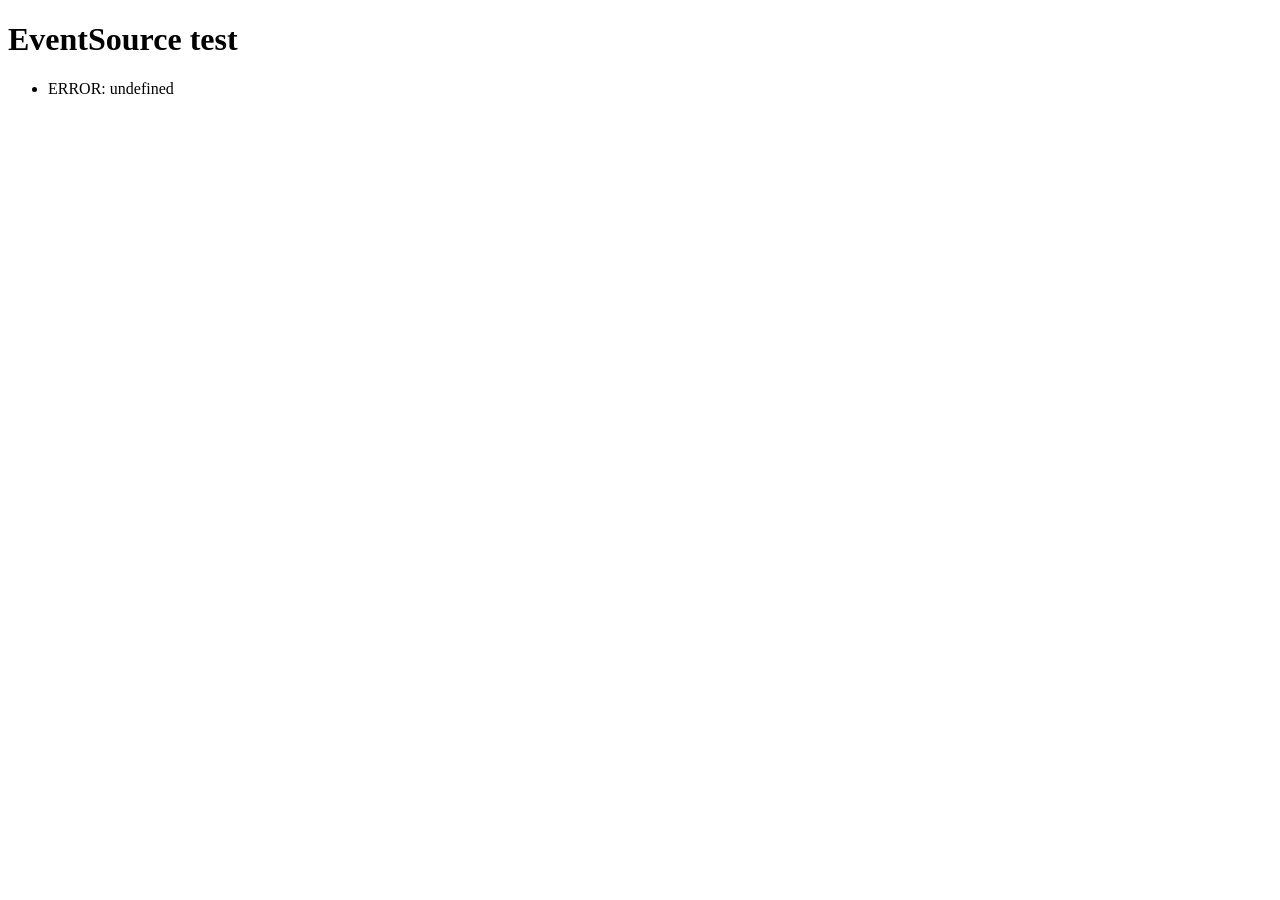
<file: node_modules/faye-websocket/examples/sse.html>
<!doctype html>
<html>
  <head>
    <meta http-equiv="Content-type" content="text/html; charset=utf-8">
    <title>EventSource test</title>
  </head>
  <body>

    <h1>EventSource test</h1>
    <ul></ul>

    <script type="text/javascript">
      var logger = document.getElementsByTagName('ul')[0],
          socket = new EventSource('/');

      var log = function(text) {
        logger.innerHTML += '<li>' + text + '</li>';
      };

      socket.onopen = function() {
        log('OPEN');
      };

      socket.onmessage = function(event) {
        log('MESSAGE: ' + event.data);
      };

      socket.addEventListener('update', function(event) {
        log('UPDATE(' + event.lastEventId + '): ' + event.data);
      });

      socket.onerror = function(event) {
        log('ERROR: ' + event.message);
      };
    </script>

  </body>
</html>
</file>
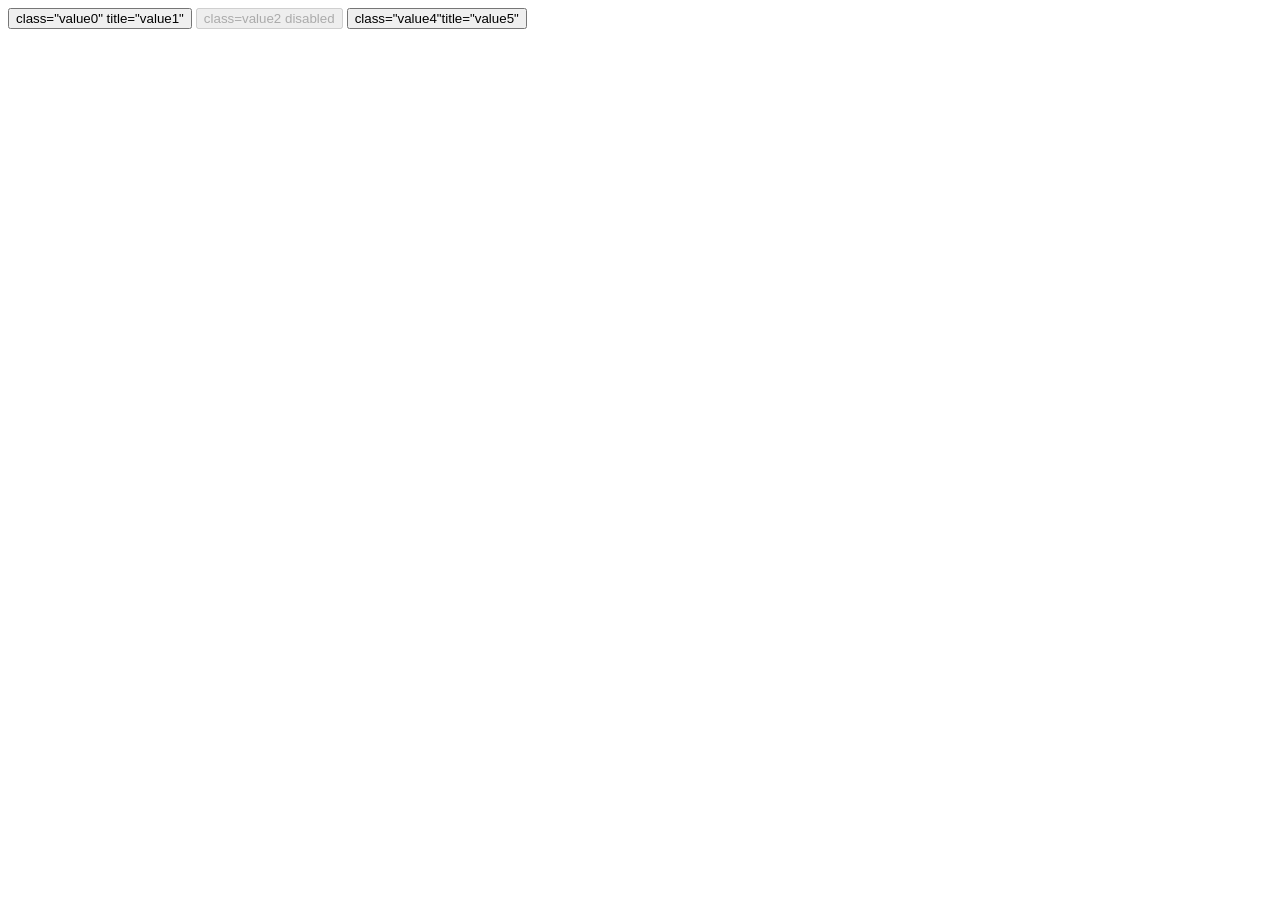
<file: node_modules/htmlparser2/test/Documents/Attributes.html>
<!doctype html>
<html>
<head>
	<title>Attributes test</title>
</head>
<body>
	<!-- Normal attributes -->
	<button id="test0" class="value0" title="value1">class="value0" title="value1"</button>

	<!-- Attributes with no quotes or value -->
	<button id="test1" class=value2 disabled>class=value2 disabled</button>

	<!-- Attributes with no space between them. No valid, but accepted by the browser -->
	<button id="test2" class="value4"title="value5">class="value4"title="value5"</button>
</body>
</html>
</file>
